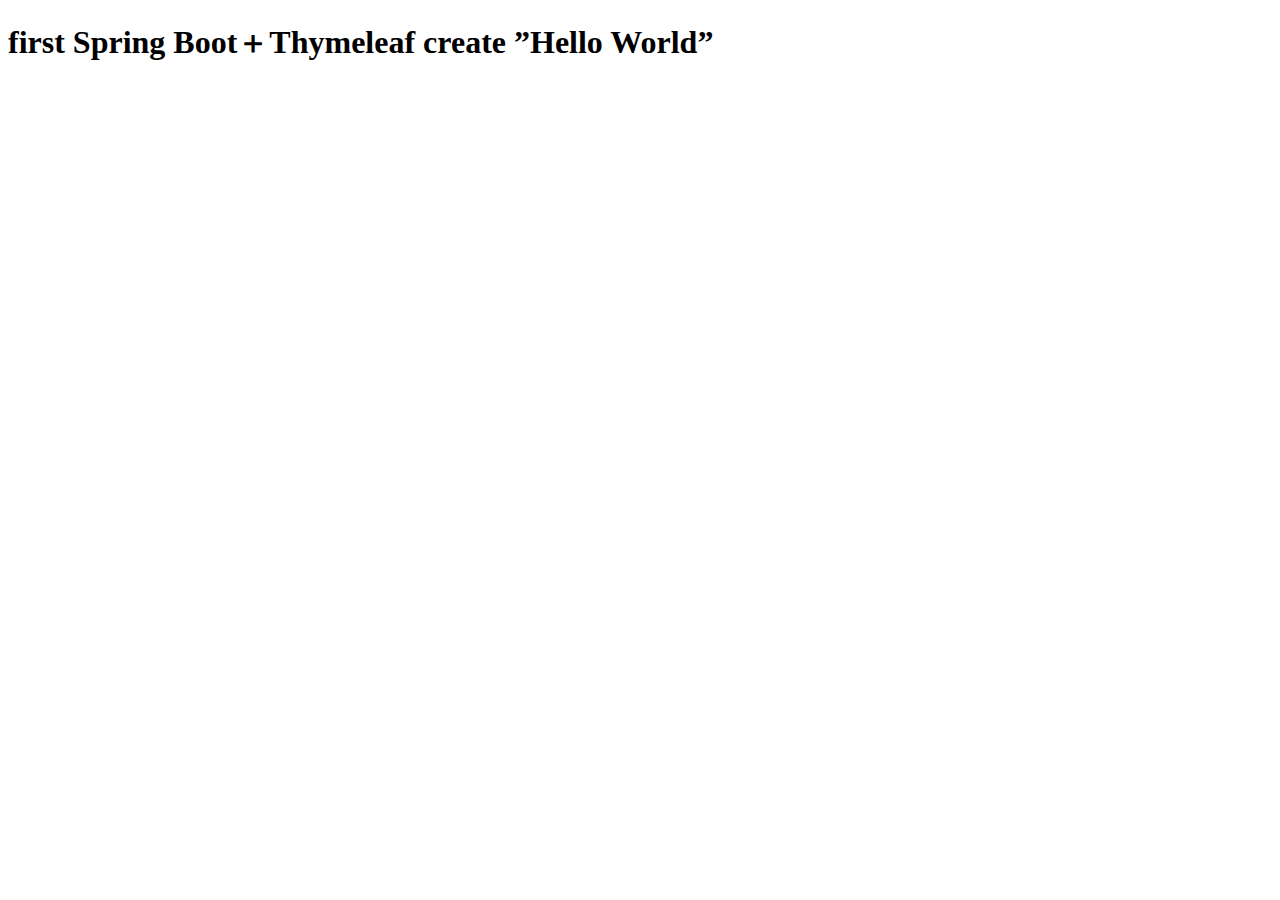
<file: src/main/resources/templates/index.html>
<!DOCTYPE html>
<html xmlns="http://www.w3.org/1999/xhtml" xmlns:th="http://www.thymeleaf.org">
  <head>
    <title>Hello</title>
    <meta charset="utf-8" />
  </head>
  <body>
    <h1>first Spring Boot＋Thymeleaf create ”Hello World”</h1>
    <h2><span th:text="${message}"></span></h2>
  </body>
</html>
</file>
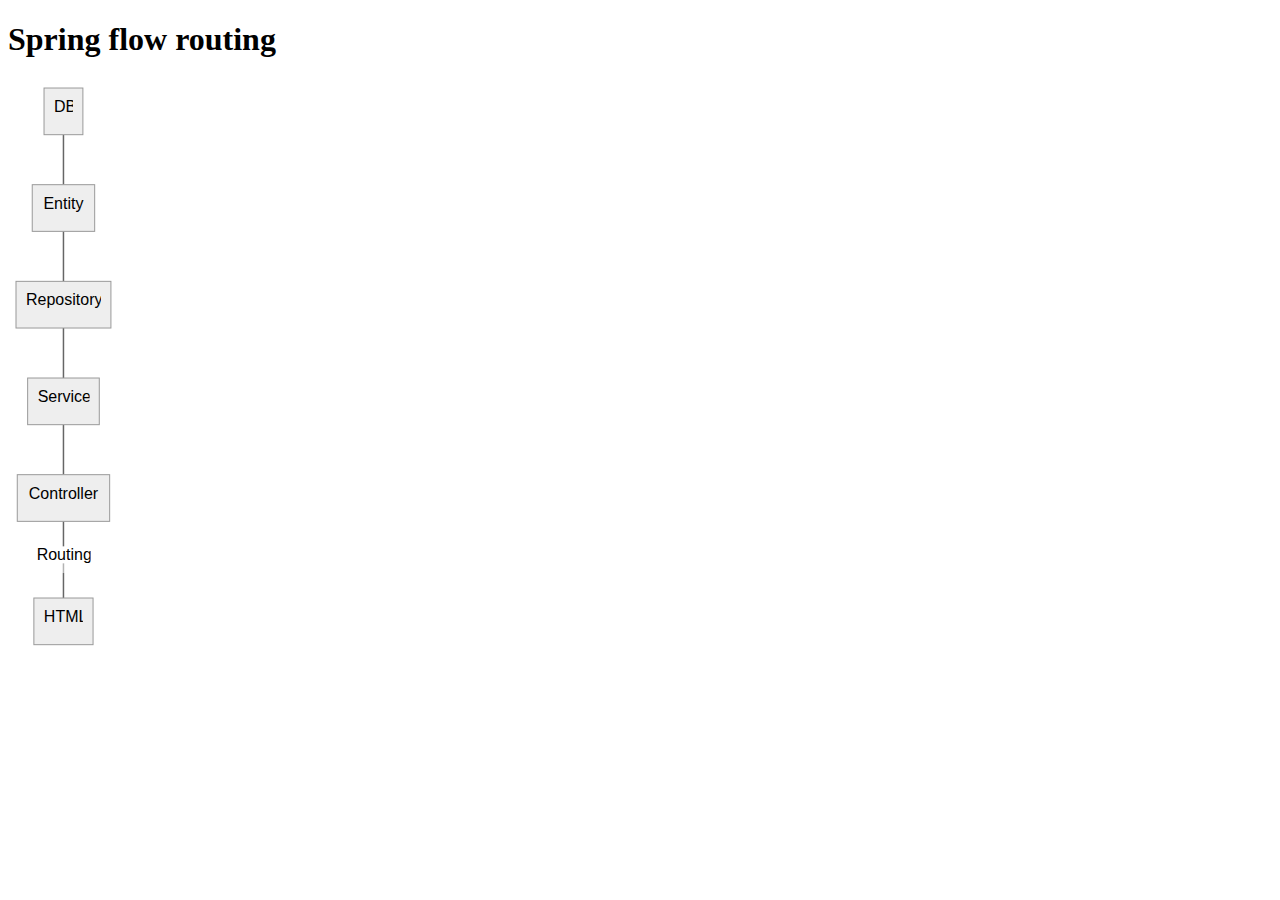
<file: src/main/resources/static/etc/Java flow routing.html>
﻿<!DOCTYPE html>
<html>

<head>
  <meta charset="utf-8">
  <meta name="viewport" content="width=device-width, initial-scale=1.0">
  <title>Java flow routing</title>
  <link rel="stylesheet" href="https://stackedit.io/style.css" />
</head>

<body class="stackedit">
  <div class="stackedit__html"><h1 id="spring-flow-routing">Spring flow routing</h1>
<pre class=" language-mermaid"><svg id="mermaid-svg-Yu9Wd6kLzpFHhKb0" width="100%" xmlns="http://www.w3.org/2000/svg" xmlns:xlink="http://www.w3.org/1999/xlink" height="572.703125" style="max-width: 110.9296875px;" viewBox="0 0 110.9296875 572.703125"><style>#mermaid-svg-Yu9Wd6kLzpFHhKb0{font-family:"trebuchet ms",verdana,arial,sans-serif;font-size:16px;fill:#000000;}#mermaid-svg-Yu9Wd6kLzpFHhKb0 .error-icon{fill:#552222;}#mermaid-svg-Yu9Wd6kLzpFHhKb0 .error-text{fill:#552222;stroke:#552222;}#mermaid-svg-Yu9Wd6kLzpFHhKb0 .edge-thickness-normal{stroke-width:2px;}#mermaid-svg-Yu9Wd6kLzpFHhKb0 .edge-thickness-thick{stroke-width:3.5px;}#mermaid-svg-Yu9Wd6kLzpFHhKb0 .edge-pattern-solid{stroke-dasharray:0;}#mermaid-svg-Yu9Wd6kLzpFHhKb0 .edge-pattern-dashed{stroke-dasharray:3;}#mermaid-svg-Yu9Wd6kLzpFHhKb0 .edge-pattern-dotted{stroke-dasharray:2;}#mermaid-svg-Yu9Wd6kLzpFHhKb0 .marker{fill:#666;stroke:#666;}#mermaid-svg-Yu9Wd6kLzpFHhKb0 .marker.cross{stroke:#666;}#mermaid-svg-Yu9Wd6kLzpFHhKb0 svg{font-family:"trebuchet ms",verdana,arial,sans-serif;font-size:16px;}#mermaid-svg-Yu9Wd6kLzpFHhKb0 .label{font-family:"trebuchet ms",verdana,arial,sans-serif;color:#000000;}#mermaid-svg-Yu9Wd6kLzpFHhKb0 .cluster-label text{fill:#333;}#mermaid-svg-Yu9Wd6kLzpFHhKb0 .cluster-label span{color:#333;}#mermaid-svg-Yu9Wd6kLzpFHhKb0 .label text,#mermaid-svg-Yu9Wd6kLzpFHhKb0 span{fill:#000000;color:#000000;}#mermaid-svg-Yu9Wd6kLzpFHhKb0 .node rect,#mermaid-svg-Yu9Wd6kLzpFHhKb0 .node circle,#mermaid-svg-Yu9Wd6kLzpFHhKb0 .node ellipse,#mermaid-svg-Yu9Wd6kLzpFHhKb0 .node polygon,#mermaid-svg-Yu9Wd6kLzpFHhKb0 .node path{fill:#eee;stroke:#999;stroke-width:1px;}#mermaid-svg-Yu9Wd6kLzpFHhKb0 .node .label{text-align:center;}#mermaid-svg-Yu9Wd6kLzpFHhKb0 .node.clickable{cursor:pointer;}#mermaid-svg-Yu9Wd6kLzpFHhKb0 .arrowheadPath{fill:#333333;}#mermaid-svg-Yu9Wd6kLzpFHhKb0 .edgePath .path{stroke:#666;stroke-width:1.5px;}#mermaid-svg-Yu9Wd6kLzpFHhKb0 .flowchart-link{stroke:#666;fill:none;}#mermaid-svg-Yu9Wd6kLzpFHhKb0 .edgeLabel{background-color:white;text-align:center;}#mermaid-svg-Yu9Wd6kLzpFHhKb0 .edgeLabel rect{opacity:0.5;background-color:white;fill:white;}#mermaid-svg-Yu9Wd6kLzpFHhKb0 .cluster rect{fill:hsl(210,66.6666666667%,95%);stroke:#26a;stroke-width:1px;}#mermaid-svg-Yu9Wd6kLzpFHhKb0 .cluster text{fill:#333;}#mermaid-svg-Yu9Wd6kLzpFHhKb0 .cluster span{color:#333;}#mermaid-svg-Yu9Wd6kLzpFHhKb0 div.mermaidTooltip{position:absolute;text-align:center;max-width:200px;padding:2px;font-family:"trebuchet ms",verdana,arial,sans-serif;font-size:12px;background:hsl(-160,0%,93.3333333333%);border:1px solid #26a;border-radius:2px;pointer-events:none;z-index:100;}#mermaid-svg-Yu9Wd6kLzpFHhKb0:root{--mermaid-font-family:"trebuchet ms",verdana,arial,sans-serif;}#mermaid-svg-Yu9Wd6kLzpFHhKb0 flowchart{fill:apa;}</style><g><g class="output"><g class="clusters"></g><g class="edgePaths"><g class="edgePath LS-DB LE-Entity" id="L-DB-Entity" style="opacity: 1;"><path class="path" d="M55.46484375,54.671875L55.46484375,79.671875L55.46484375,104.671875" marker-end="url(https://stackedit.io/app#arrowhead608)" style="fill:none"></path><defs><marker id="arrowhead608" viewBox="0 0 10 10" refX="9" refY="5" markerUnits="strokeWidth" markerWidth="8" markerHeight="6" orient="auto"><path d="M 0 0 L 10 5 L 0 10 z" class="arrowheadPath" style="stroke-width: 1; stroke-dasharray: 1, 0;"></path></marker></defs></g><g class="edgePath LS-Entity LE-Repository" id="L-Entity-Repository" style="opacity: 1;"><path class="path" d="M55.46484375,151.34375L55.46484375,176.34375L55.46484375,201.34375" marker-end="url(https://stackedit.io/app#arrowhead609)" style="fill:none"></path><defs><marker id="arrowhead609" viewBox="0 0 10 10" refX="9" refY="5" markerUnits="strokeWidth" markerWidth="8" markerHeight="6" orient="auto"><path d="M 0 0 L 10 5 L 0 10 z" class="arrowheadPath" style="stroke-width: 1; stroke-dasharray: 1, 0;"></path></marker></defs></g><g class="edgePath LS-Repository LE-Service" id="L-Repository-Service" style="opacity: 1;"><path class="path" d="M55.46484375,248.015625L55.46484375,273.015625L55.46484375,298.015625" marker-end="url(https://stackedit.io/app#arrowhead610)" style="fill:none"></path><defs><marker id="arrowhead610" viewBox="0 0 10 10" refX="9" refY="5" markerUnits="strokeWidth" markerWidth="8" markerHeight="6" orient="auto"><path d="M 0 0 L 10 5 L 0 10 z" class="arrowheadPath" style="stroke-width: 1; stroke-dasharray: 1, 0;"></path></marker></defs></g><g class="edgePath LS-Service LE-Controller" id="L-Service-Controller" style="opacity: 1;"><path class="path" d="M55.46484375,344.6875L55.46484375,369.6875L55.46484375,394.6875" marker-end="url(https://stackedit.io/app#arrowhead611)" style="fill:none"></path><defs><marker id="arrowhead611" viewBox="0 0 10 10" refX="9" refY="5" markerUnits="strokeWidth" markerWidth="8" markerHeight="6" orient="auto"><path d="M 0 0 L 10 5 L 0 10 z" class="arrowheadPath" style="stroke-width: 1; stroke-dasharray: 1, 0;"></path></marker></defs></g><g class="edgePath LS-Controller LE-HTML" id="L-Controller-HTML" style="opacity: 1;"><path class="path" d="M55.46484375,441.359375L55.46484375,479.6953125L55.46484375,518.03125" marker-end="url(https://stackedit.io/app#arrowhead612)" style="fill:none"></path><defs><marker id="arrowhead612" viewBox="0 0 10 10" refX="9" refY="5" markerUnits="strokeWidth" markerWidth="8" markerHeight="6" orient="auto"><path d="M 0 0 L 10 5 L 0 10 z" class="arrowheadPath" style="stroke-width: 1; stroke-dasharray: 1, 0;"></path></marker></defs></g></g><g class="edgeLabels"><g class="edgeLabel" transform="" style="opacity: 1;"><g transform="translate(0,0)" class="label"><rect rx="0" ry="0" width="0" height="0"></rect><foreignObject width="0" height="0"><div xmlns="http://www.w3.org/1999/xhtml" style="display: inline-block; white-space: nowrap;"><span id="L-L-DB-Entity" class="edgeLabel L-LS-DB' L-LE-Entity"></span></div></foreignObject></g></g><g class="edgeLabel" transform="" style="opacity: 1;"><g transform="translate(0,0)" class="label"><rect rx="0" ry="0" width="0" height="0"></rect><foreignObject width="0" height="0"><div xmlns="http://www.w3.org/1999/xhtml" style="display: inline-block; white-space: nowrap;"><span id="L-L-Entity-Repository" class="edgeLabel L-LS-Entity' L-LE-Repository"></span></div></foreignObject></g></g><g class="edgeLabel" transform="" style="opacity: 1;"><g transform="translate(0,0)" class="label"><rect rx="0" ry="0" width="0" height="0"></rect><foreignObject width="0" height="0"><div xmlns="http://www.w3.org/1999/xhtml" style="display: inline-block; white-space: nowrap;"><span id="L-L-Repository-Service" class="edgeLabel L-LS-Repository' L-LE-Service"></span></div></foreignObject></g></g><g class="edgeLabel" transform="" style="opacity: 1;"><g transform="translate(0,0)" class="label"><rect rx="0" ry="0" width="0" height="0"></rect><foreignObject width="0" height="0"><div xmlns="http://www.w3.org/1999/xhtml" style="display: inline-block; white-space: nowrap;"><span id="L-L-Service-Controller" class="edgeLabel L-LS-Service' L-LE-Controller"></span></div></foreignObject></g></g><g class="edgeLabel" transform="translate(55.46484375,479.6953125)" style="opacity: 1;"><g transform="translate(-26.82421875,-13.3359375)" class="label"><rect rx="0" ry="0" width="53.6484375" height="26.671875"></rect><foreignObject width="53.6484375" height="26.671875"><div xmlns="http://www.w3.org/1999/xhtml" style="display: inline-block; white-space: nowrap;"><span id="L-L-Controller-HTML" class="edgeLabel L-LS-Controller' L-LE-HTML">Routing</span></div></foreignObject></g></g></g><g class="nodes"><g class="node default" id="flowchart-DB-3232" transform="translate(55.46484375,31.3359375)" style="opacity: 1;"><rect rx="0" ry="0" x="-19.43359375" y="-23.3359375" width="38.8671875" height="46.671875" class="label-container"></rect><g class="label" transform="translate(0,0)"><g transform="translate(-9.43359375,-13.3359375)"><foreignObject width="18.8671875" height="26.671875"><div xmlns="http://www.w3.org/1999/xhtml" style="display: inline-block; white-space: nowrap;">DB</div></foreignObject></g></g></g><g class="node default" id="flowchart-Entity-3233" transform="translate(55.46484375,128.0078125)" style="opacity: 1;"><rect rx="0" ry="0" x="-31.22265625" y="-23.3359375" width="62.4453125" height="46.671875" class="label-container"></rect><g class="label" transform="translate(0,0)"><g transform="translate(-21.22265625,-13.3359375)"><foreignObject width="42.4453125" height="26.671875"><div xmlns="http://www.w3.org/1999/xhtml" style="display: inline-block; white-space: nowrap;">Entity</div></foreignObject></g></g></g><g class="node default" id="flowchart-Repository-3235" transform="translate(55.46484375,224.6796875)" style="opacity: 1;"><rect rx="0" ry="0" x="-47.46484375" y="-23.3359375" width="94.9296875" height="46.671875" class="label-container"></rect><g class="label" transform="translate(0,0)"><g transform="translate(-37.46484375,-13.3359375)"><foreignObject width="74.9296875" height="26.671875"><div xmlns="http://www.w3.org/1999/xhtml" style="display: inline-block; white-space: nowrap;">Repository</div></foreignObject></g></g></g><g class="node default" id="flowchart-Service-3237" transform="translate(55.46484375,321.3515625)" style="opacity: 1;"><rect rx="0" ry="0" x="-35.828125" y="-23.3359375" width="71.65625" height="46.671875" class="label-container"></rect><g class="label" transform="translate(0,0)"><g transform="translate(-25.828125,-13.3359375)"><foreignObject width="51.65625" height="26.671875"><div xmlns="http://www.w3.org/1999/xhtml" style="display: inline-block; white-space: nowrap;">Service</div></foreignObject></g></g></g><g class="node default" id="flowchart-Controller-3239" transform="translate(55.46484375,418.0234375)" style="opacity: 1;"><rect rx="0" ry="0" x="-46.19921875" y="-23.3359375" width="92.3984375" height="46.671875" class="label-container"></rect><g class="label" transform="translate(0,0)"><g transform="translate(-36.19921875,-13.3359375)"><foreignObject width="72.3984375" height="26.671875"><div xmlns="http://www.w3.org/1999/xhtml" style="display: inline-block; white-space: nowrap;">Controller</div></foreignObject></g></g></g><g class="node default" id="flowchart-HTML-3241" transform="translate(55.46484375,541.3671875)" style="opacity: 1;"><rect rx="0" ry="0" x="-29.59375" y="-23.3359375" width="59.1875" height="46.671875" class="label-container"></rect><g class="label" transform="translate(0,0)"><g transform="translate(-19.59375,-13.3359375)"><foreignObject width="39.1875" height="26.671875"><div xmlns="http://www.w3.org/1999/xhtml" style="display: inline-block; white-space: nowrap;">HTML</div></foreignObject></g></g></g></g></g></g></svg></pre>
</div>
</body>

</html>
</file>
